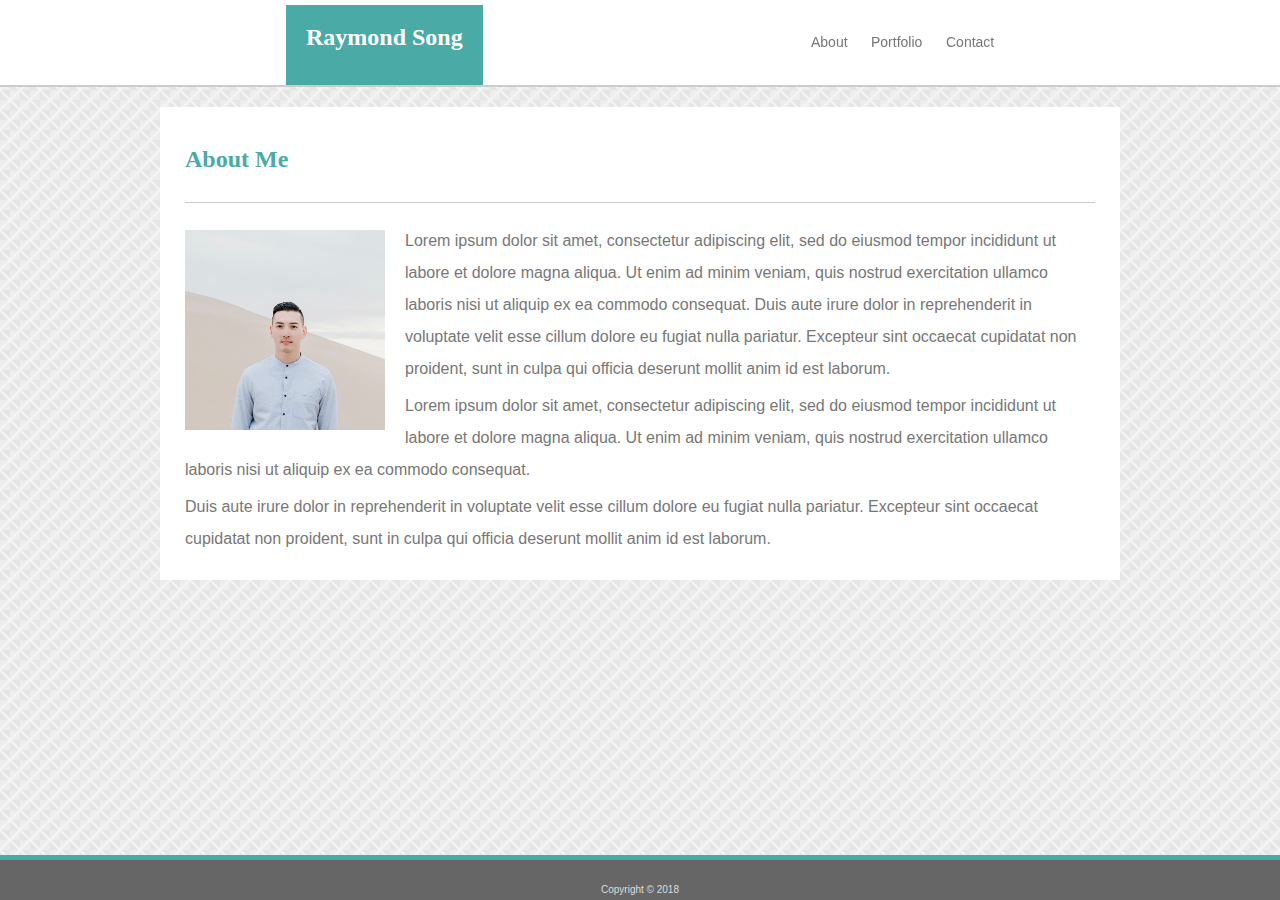
<file: index.html>
<!DOCTYPE html>
<html lang="en">

<head>
    <meta charset="UTF-8">
    <meta name="viewport" content="width=device-width, initial-scale=1.0">
    <meta http-equiv="X-UA-Compatible" content="ie=edge">
    <title>Biography</title>
    <link rel="stylesheet" type="text/css" href="./assets/css/reset.css">
    <link rel="stylesheet" type="text/css" href="./assets/css/style.css">
    <link rel="stylesheet" type="text/css" href="./assets/css/hover.css">
</head>

<body>

    <header>
        <div id="yourname">
            <h1>Raymond Song</h1>
        </div>
        <div id="navi">
            <a class="headlink hvr-pulse-grow" href="index.html">About</a>
            <a class="headlink hvr-pulse-grow" href="portfolio.html">Portfolio</a>
            <a class="headlink hvr-pulse-grow" href="contact.html">Contact</a>
        </div>
    </header>

    <section class="main-content">
        <h2 id="intro">About Me</h2>
        <hr>
        <img class="bio-img" src="assets/images/bio-image.jpg" alt="biograph image">
        <p>
            Lorem ipsum dolor sit amet, consectetur adipiscing elit, sed do eiusmod tempor incididunt ut labore et dolore magna aliqua.
            Ut enim ad minim veniam, quis nostrud exercitation ullamco laboris nisi ut aliquip ex ea commodo consequat. Duis
            aute irure dolor in reprehenderit in voluptate velit esse cillum dolore eu fugiat nulla pariatur. Excepteur sint
            occaecat cupidatat non proident, sunt in culpa qui officia deserunt mollit anim id est laborum.
        </p>
        <p>
            Lorem ipsum dolor sit amet, consectetur adipiscing elit, sed do eiusmod tempor incididunt ut labore et dolore magna aliqua.
            Ut enim ad minim veniam, quis nostrud exercitation ullamco laboris nisi ut aliquip ex ea commodo consequat.
        </p>
        <p>
            Duis aute irure dolor in reprehenderit in voluptate velit esse cillum dolore eu fugiat nulla pariatur. Excepteur sint occaecat
            cupidatat non proident, sunt in culpa qui officia deserunt mollit anim id est laborum.
        </p>
    </section>

    <footer>
        <div id="copy">
            Copyright © 2018
        </div>
    </footer>

</body>

</html>
</file>
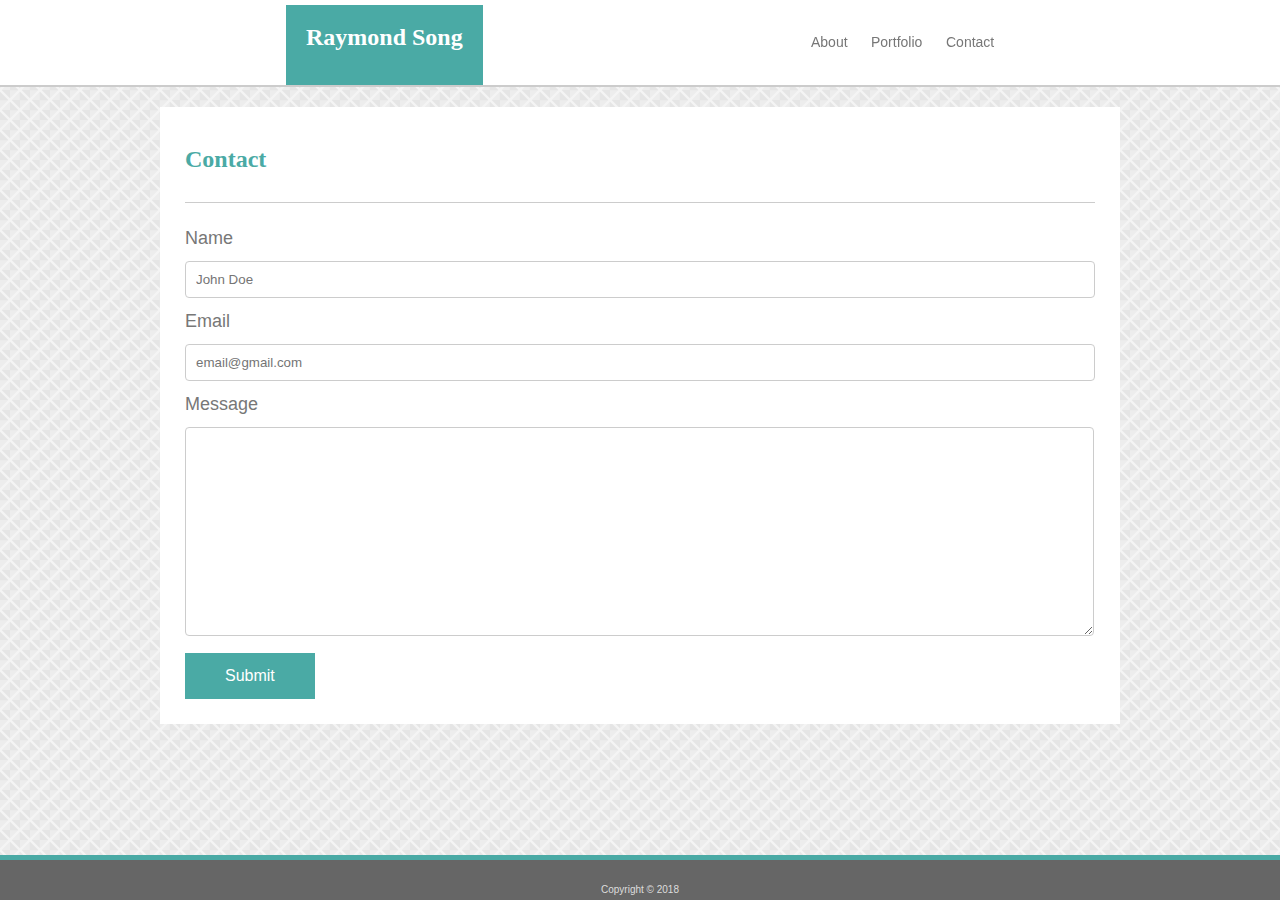
<file: contact.html>
<!DOCTYPE html>
<html lang="en">

<head>
    <meta charset="UTF-8">
    <meta name="viewport" content="width=device-width, initial-scale=1.0">
    <meta http-equiv="X-UA-Compatible" content="ie=edge">
    <title>Contact Me</title>
    <link rel="stylesheet" type="text/css" href="./assets/css/reset.css">
    <link rel="stylesheet" type="text/css" href="./assets/css/style.css">
    <link rel="stylesheet" type="text/css" href="./assets/css/hover.css">
</head>

<body>

    <header>
        <div id="yourname">
            <h1>Raymond Song</h1>
        </div>
        <div id="navi">
            <a class="headlink hvr-pulse-grow" href="index.html">About</a>
            <a class="headlink hvr-pulse-grow" href="portfolio.html">Portfolio</a>
            <a class="headlink hvr-pulse-grow" href="contact.html">Contact</a>
        </div>
    </header>

    <section class="main-content">

        <h2 id="intro">Contact</h2>
        <hr>
        <div class="contact-content">
            <label>Name</label>
            <input type="text" placeholder="John Doe">

            <label>Email</label>
            <input type="text" placeholder="email@gmail.com">

            <label>Message</label>
            <!-- <input type="text" id="message" placeholder=""> -->
            <textarea></textarea>

            <a href="#" class="button">Submit</a>
            <!-- <input type="" class="button" value="Submit"> -->
        </div>

    </section>

    <footer>
        <div id="copy">
            Copyright © 2018
        </div>
    </footer>

</body>

</html>
</file>
<file: assets/css/style.css>
/* * {
    box-sizing: border-box;
}    */

body {
    background-color: #ffffff;
    border-color: #dddddd;
    font-family: Arial, Helvetica, sans-serif;
    background-image: url("../images/stonehaven.png");
    margin: 0;      
}

/* hr {
    border-color: #777777; 
} */

hr {
    display: block;
    height: 1px;
    border: 0;
    border-top: 1px solid #ccc;
    margin: 1em 0;
    padding: 0; 
    width: 910px;   
}

header {
    padding-top: 5px; 
    background-color: #ffffff;
    border-bottom: solid #cccccc 2px;
    width: 100%;
    height: 80px;
}

.headlink {
    font-family: Arial, Helvetica, sans-serif;
    color: #777777;
    font-size: 14px;
    /* overflow: auto;
    position: relative; */
}

#yourname {
    font-family: Georgia, 'Times New Roman', Times, serif;
    float: left;
    height: 40px;
    background-color: #4aaaa5;
    color: #ffffff;
    font-size: 24px;
    padding: 20px;
    font-weight: bold;
    text-align: center;
    margin-left: 286px;
    /* overflow: auto;
    position: relative; */
}

#navi {
    float: right;
    height: 20px;
    background-color: #ffffff;
    font-size: 12px;
    padding-top: 30px;  
    text-align: center;
    word-spacing: 20px;
    margin-right: 286px;
}   

a:link {
    text-decoration: none;
}

a:visited {
    text-decoration: none;
}

/* a:hover {
    text-decoration: underline;
}

a:active {
    text-decoration: underline;
} */

#intro {
    color: #4aaaa5;
    font-size: 24px;
    padding-top: 15px;
    padding-right: 15px;
    padding-bottom: 15px;
    font-weight: bold;
    text-align: left;
    font-family: Georgia, 'Times New Roman', Times, serif;
}

/* h2 {
    border-bottom: 10px #777777;
} */

.main-content {
    margin-top: 20px;
    width: 910px;
    padding: 25px;
    background-color: #ffffff;
    border-color: #dddddd;
    border: 1px;
    margin-left: auto;
    margin-right: auto; 
    margin-bottom: 100px;
}

#greenbar {
    height: 60px;
    background-color: #4aaaa5;
    width: 100%;
}

footer {
    border-top: solid #4aaaa5 5px;
    background-color: #666666;
    width: 100%;
    height: 40px;
    bottom: 0;
    left: 0;
    position: fixed;    
}

.hover-outline:hover {
    outline: 5px solid gray;
    outline-offset: 10px;
  }

.bio-img {
    width: 200px;
    height: 200px;
    float: left;
    padding-top: 10px;
    padding-right: 20px;
    padding-bottom: 10px;
}

p {
    padding-top: 5px;   
    color: #777777;
    line-height: 2em;
}   

#copy {
    text-align: center; 
    color: #dddddd;
    padding-top: 25px;
    font-size: 10px;
}

.contact-content {
    border-radius: 5px;
    font-family: Arial, Helvetica, sans-serif;
    color: #777777;
    font-size: 18px;
    line-height: 2em;  
}

.button {
    background-color: #4aaaa5;
    border-color: #dddddd;
    border: 1px;
    color: #ffffff;
    padding: 5px 40px;
    text-align: center;
    text-decoration: none;
    display: inline-block;
    font-size: 16px;
}

.button:hover {
    background-color: #4A95A5;
}

input[type=text], select {
    width: 100%;
    padding: 10px;
    margin: 5px 0;
    display: inline-block;
    border: 1px solid #ccc;
    border-radius: 4px;
    box-sizing: border-box;
}

textarea {
    width: 900px;
    height: 200px;
    padding: 3.5px;
    margin: 5px 0;
    display: inline-block;
    border: 1px solid #ccc;
    border-radius: 4px;
}

#message {
    height: 180px;
    resize: none;
}

.portfolio-img {
    position: relative;
    padding-right: 20px;
    margin-bottom: 20px;
    width: 300px;
    height: 200px;
    display: inline-block;
}

.overlay {
    position: absolute;
    bottom: 10px;
    width: 260px;
    background-color: #4aaaa5;
    padding: 20px;
    color: #ffffff;
    font-size: 20px;
    text-align: center;
}

.hvr-pulse-grow {
    display: inline-block;
    vertical-align: middle;
    -webkit-transform: perspective(1px) translateZ(0);
    transform: perspective(1px) translateZ(0);
    box-shadow: 0 0 1px rgba(0, 0, 0, 0);
  }

.hvr-pulse-grow:hover, .hvr-pulse-grow:focus, .hvr-pulse-grow:active {
    -webkit-animation-name: hvr-pulse-grow;
    animation-name: hvr-pulse-grow;
    -webkit-animation-duration: 0.3s;
    animation-duration: 0.3s;
    -webkit-animation-timing-function: linear;
    animation-timing-function: linear;
    -webkit-animation-iteration-count: infinite;
    animation-iteration-count: infinite;
    -webkit-animation-direction: alternate;
    animation-direction: alternate;
  }

.headlink.hvr-pulse-grow {}

.hvr-pop {
  display: inline-block;
  vertical-align: middle;
  -webkit-transform: perspective(1px) translateZ(0);
  transform: perspective(1px) translateZ(0);
  box-shadow: 0 0 1px rgba(0, 0, 0, 0);
}

.hvr-pop:hover, .hvr-pop:focus, .hvr-pop:active {
  -webkit-animation-name: hvr-pop;
  animation-name: hvr-pop;
  -webkit-animation-duration: 0.3s;
  animation-duration: 0.3s;
  -webkit-animation-timing-function: linear;
  animation-timing-function: linear;
  -webkit-animation-iteration-count: 1;
  animation-iteration-count: 1;
}
</file>
